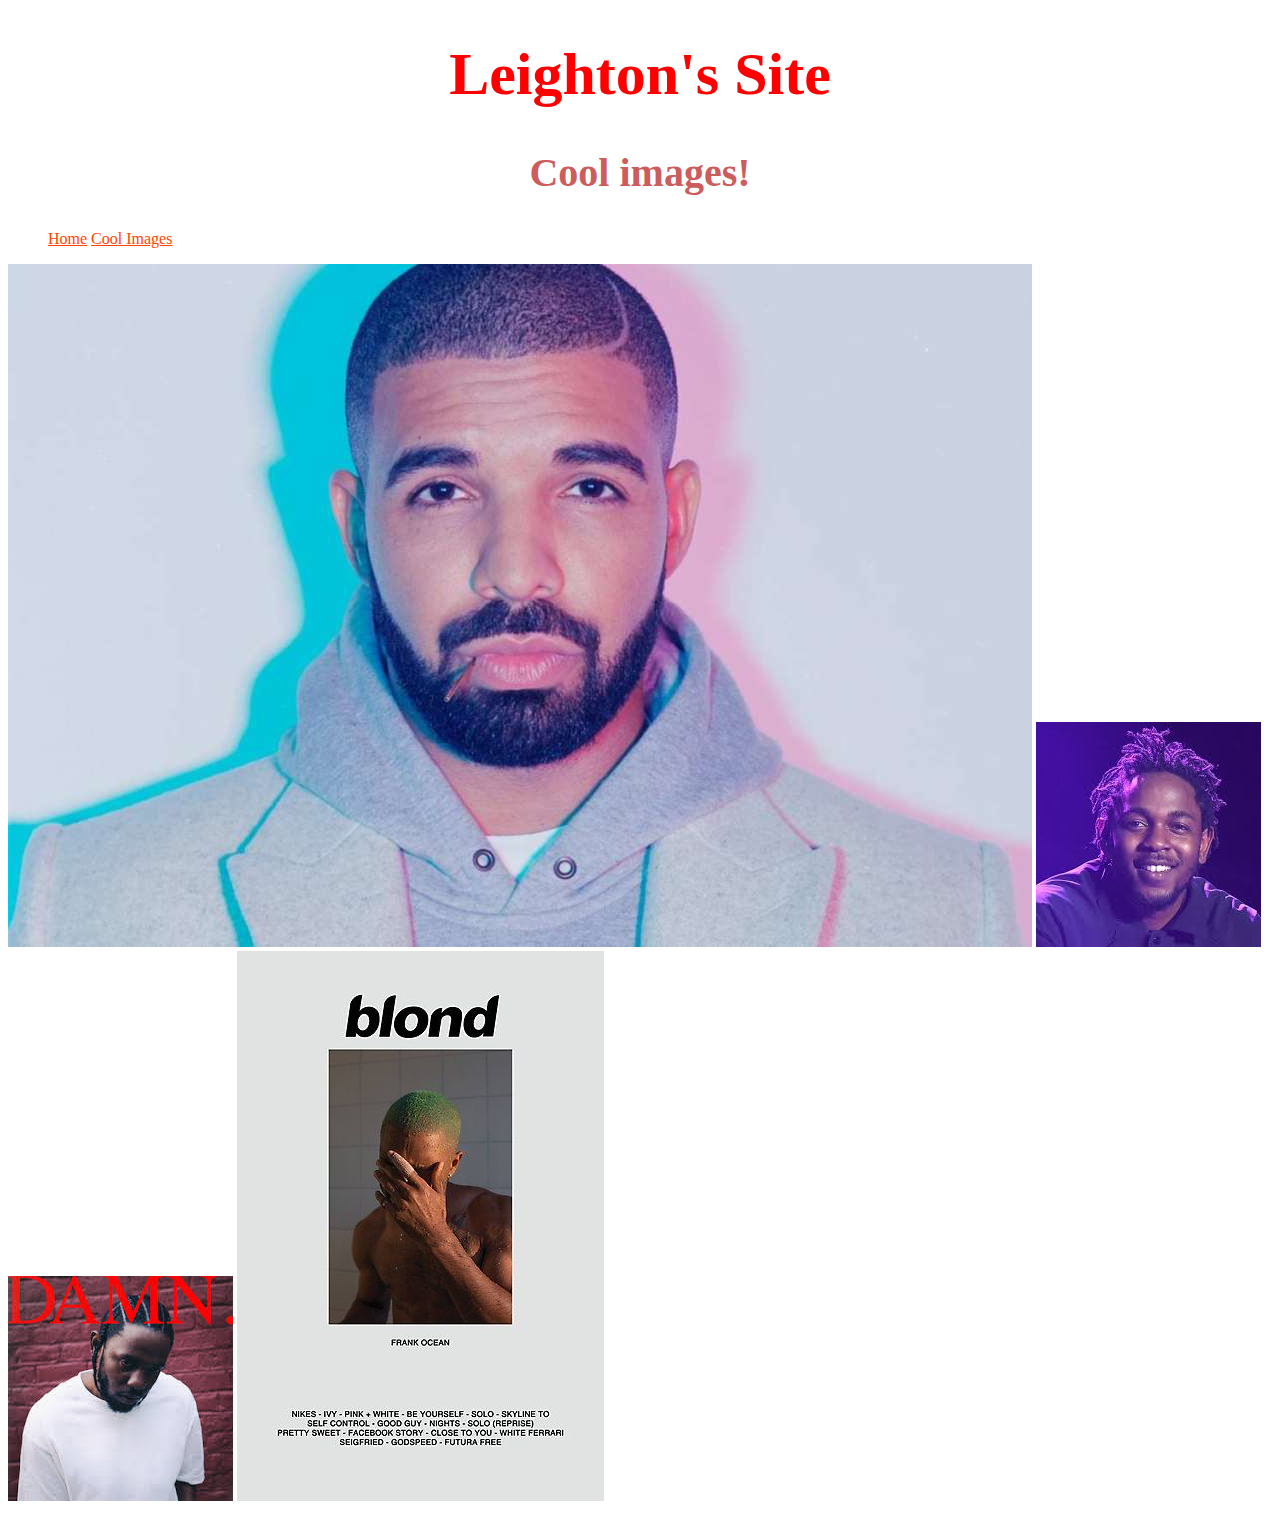
<file: Page1.html>
<!DOCTYPE html>
<html>
    <head>
    <link rel="stylesheet" href="stylesheet.css">
    <title>Layton's Page</title>
    </head>

    <body>
        <h1>Leighton's Site</h1>
        <h2>Cool images!</h2>
        
    </body>

    <ul>
        <dvi class="NavBar">
            <a href="index.html">Home</a>
            <a class="active" href="Page1.html">Cool Images</a>
        </dvi>
    </ul>

    <body>
        <img src= "Drake.jpg"> <img src= "KenLam.jpg"> <img src= "Damn.jpg"> <img src= "Blonded.jpg">
        







</html>
</file>
<file: stylesheet.css>
h1 {
    color: red;
    font-size: 60px;
    font-family:Georgia, 'Times New Roman', Times, serif;
    text-align: center;

}
h2{ 
    color: indianred;
    font-size: 40px;
    font-family: Georgia, 'Times New Roman', Times, serif;
    text-align: center;

}
h3{
    color: orangered;
    font-size: 30px;
    font-family: Georgia, 'Times New Roman', Times, serif;

}
p{
    color: black;
    font-size: 25px;
    font-family: Georgia, 'Times New Roman', Times, serif;

}
body{
    background-color: white;

}
a{
    list-style-type: none;
    margin: 2;
    padding: 2;
    color: orangered;
    
}
</file>
